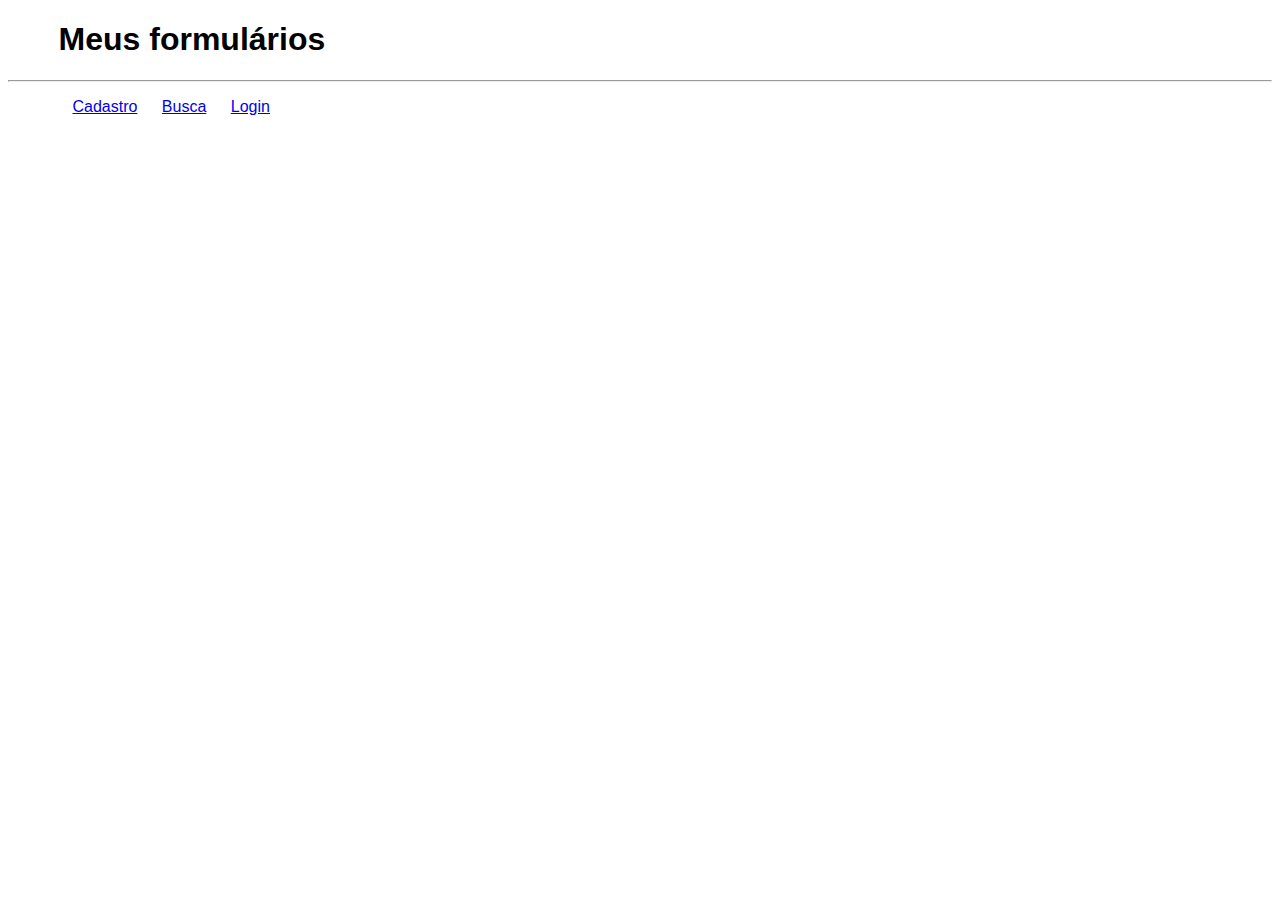
<file: index.html>
<!DOCTYPE html>
<html lang="en">
<head>
    <meta charset="UTF-8">
    <meta name="viewport" content="width=device-width, initial-scale=1.0">
    <title>Formularios</title>
    <link rel="stylesheet" href="style.css">
</head>
<body>
    <h1>Meus formulários</h1>
    <hr>
    <ul>
        <li><a href="cad-pessoa.html">Cadastro</a></li>
        <li><a href="busca.html">Busca</a></li>
        <li><a href="login.html">Login</a></li>
    </ul>
</body>
</html>
</file>
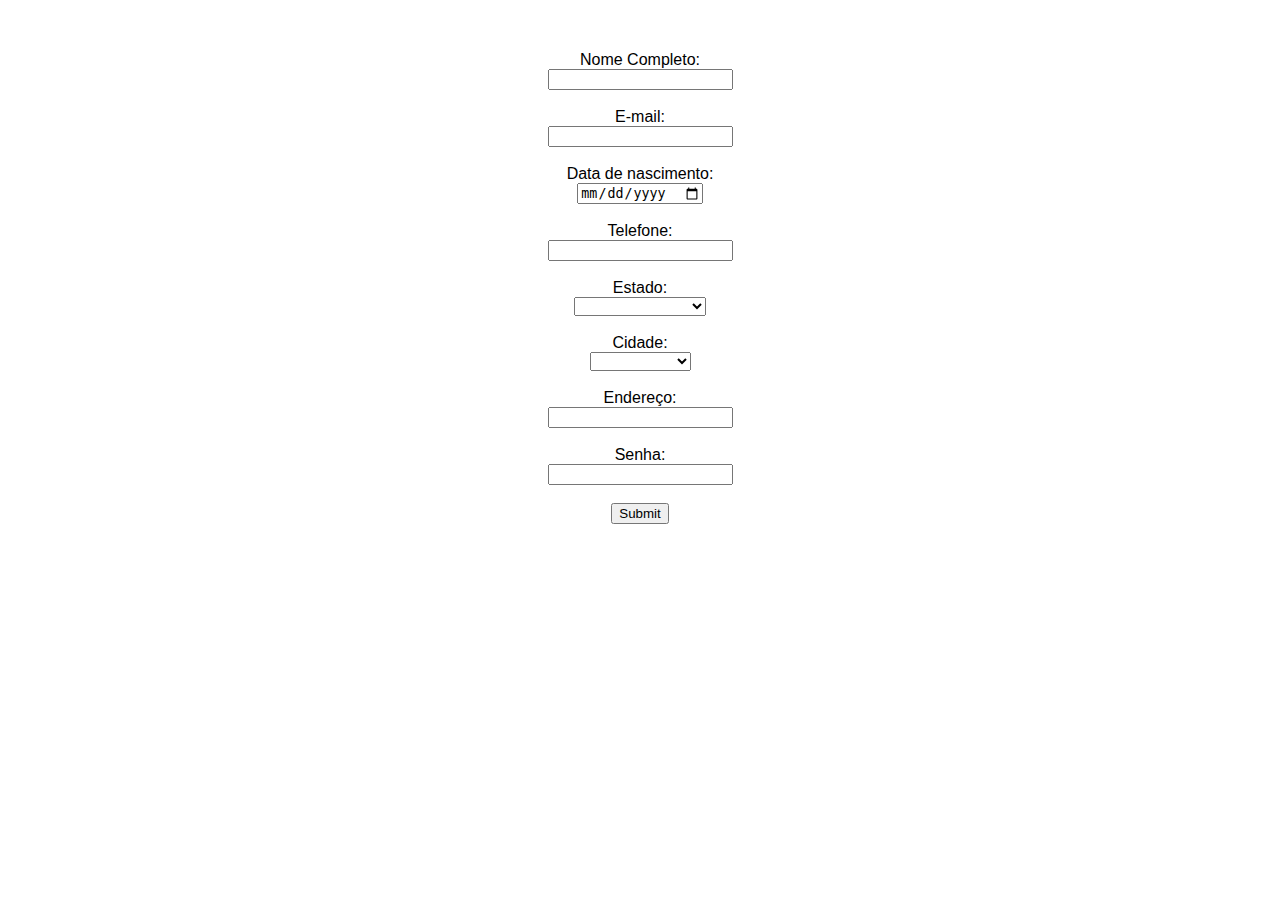
<file: cad-pessoa.html>
<!DOCTYPE html>
<html lang="en">
<head>
    <meta charset="UTF-8">
    <meta name="viewport" content="width=device-width, initial-scale=1.0">
    <title>Cadastro</title>
    <link rel="stylesheet" href="cad-pessoa.css">
</head>
<body>
    <form action=".pipi.php" method="post">
        <label for="fname">Nome Completo:</label><br>
        <input type="fname" id="fname" name="fname"><br>
        <br>
        <label for="fname">E-mail:</label><br>
        <input type="fname" id="fname" name="fname"><br>
        <br>
        <label for="aniv">Data de nascimento:</label><br>
        <input type="date" name="aniv" id="aniv"><br>
        <br>
        <label for="fname">Telefone:</label><br>
        <input type="number" id="fname" name="fname"><br>
        <br>
        <label for="fname">Estado:</label><br>
        <select name="k" id="tt">
            <option value=""> </option>
            <option value="">Rio Grande do Sul</option>
            <option value="">Santa Catarina</option>
            <option value="">Paraná</option>
            <option value="">São Paulo</option>
            <option value="">Rio de Janeiro</option>
            <option value="">Bahia</option>
        </select><br>
        <br>
        <label for="fname">Cidade:</label><br>
        <select name="k" id="tt">
            <option value=""> </option>
            <option value="">Porto Alegre</option>
            <option value="">Canoas</option>
            <option value="">Cachoeirinha</option>
            <option value="">Paris</option>
            <option value="">Nova York</option>
            <option value="">Brasília</option>
        </select><br>
        <br>
        <label for="fname">Endereço:</label><br>
        <input type="fname" id="fname" name="fname"><br>
        <br>
        <label for="password">Senha:</label><br>
        <input type="password" id="password" name="password"><br>
        <br>
        <input type="submit" id="submitting" name="submitting"><br>
          </form>
</body>
</html>
</file>
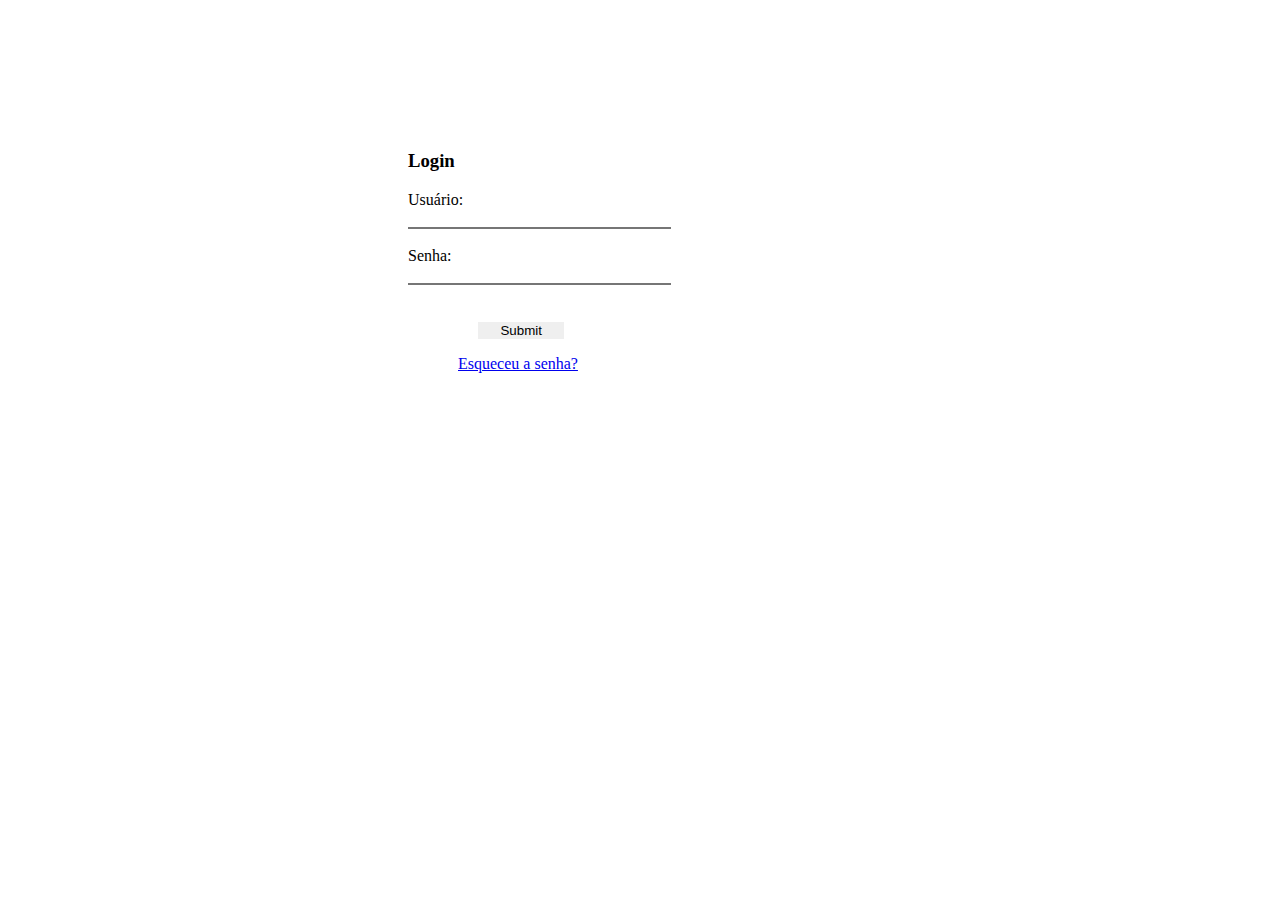
<file: login.html>
<!DOCTYPE html>
<html lang="en">
<head>
    <meta charset="UTF-8">
    <meta name="viewport" content="width=device-width, initial-scale=1.0">
    <title>Login</title>
    <link rel="stylesheet" href="login.css">
</head>
<body>
    <form action=".pipi.php" method="post">
        <div>
            <h3>Login</h3>
        <label for="fname">Usuário:</label><br>
        <input type="fname" class="lolo" name="fname"><br>
        <br>
        <label for="password">Senha:</label><br>
        <input type="password" class="lolo" name="password"><br>
        <br>
        <br>
        <input type="submit" id="submitting" name="submitting"><br>
        <p><a href="naoseioque.html">Esqueceu a senha?</a></p>
        </div>  
    </form>
</body>
</html>
</file>
<file: style.css>
h1{
    font-family: Verdana, Geneva, Tahoma, sans-serif;
    margin-left: 4%;
}

li{
    float: left;
    margin-left: 2%;
    font-family: Verdana, Geneva, Tahoma, sans-serif;
    list-style-type: none;
}
</file>
<file: cad-pessoa.css>
form{
    font-family: Verdana, Geneva, Tahoma, sans-serif;
    text-align: center;
    display: block;
    margin-top: 4%;
}
</file>
<file: login.css>
div{
    display: block;
    margin-left: 400px;
    margin-top: 150px;
}

div input{
    border-top: none;
    border-left: none;
    border-right: none;
    width: 30%;
}

#submitting{
    border-bottom: none;
    width: 10%;
    margin-left: 70px;
}

p{
    margin-left: 50px;
}
</file>
